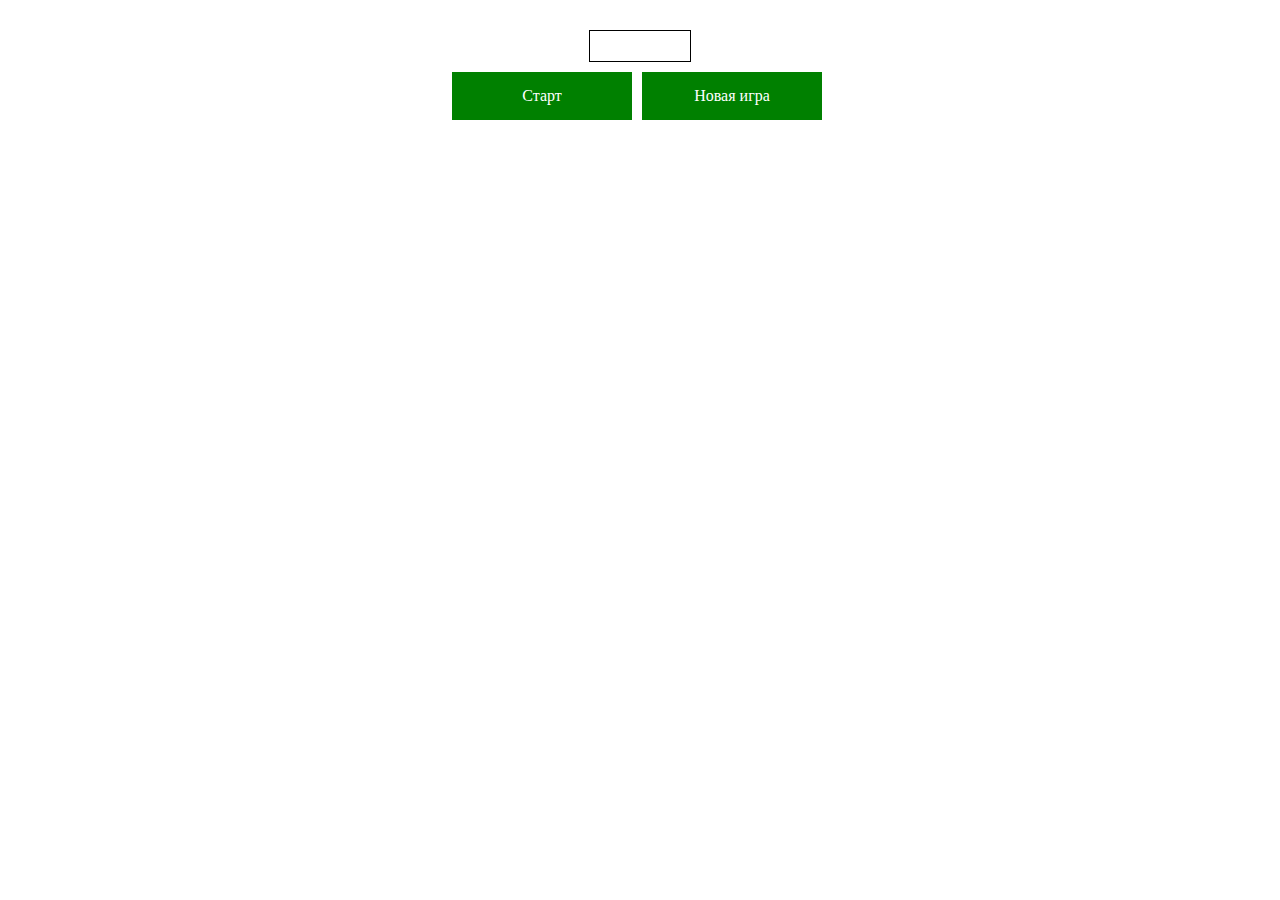
<file: Змейка/index.html>
<!DOCTYPE html>
<html lang="en">
<head>
    <meta charset="UTF-8">
    <title>Snake</title>
    <link rel="stylesheet" href="lesson7.css">
    <script src="lesson7.js"></script>
</head>
<body>
<div class="wrap">
   <div id="score-field"></div>
    <div id="snake-field"></div>
    <div class="buttons">
        <div id="snake-start">Старт</div>
        <div id="snake-renew">Новая игра</div>
    </div>
</div>
</body>
</html>
</file>
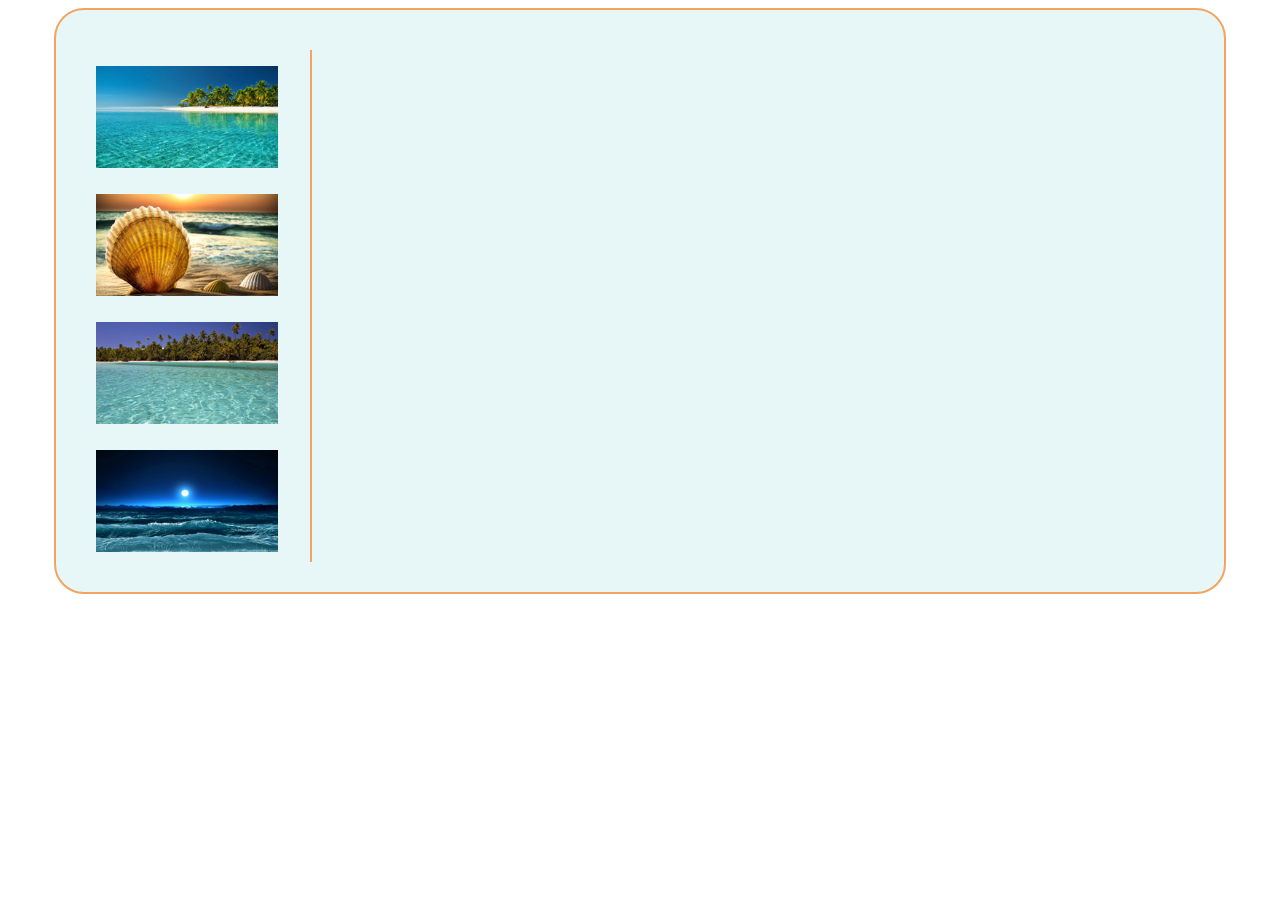
<file: Задание 6/Задание 1/index.html>
<!DOCTYPE html>
<html lang="en">

<head>
    <meta charset="UTF-8">
    <title>Document</title>
    <link rel="stylesheet" href="style.css">
    <script src="lesson1.js" defer></script>
</head>

<body>
   <div id="lesson1_div">
       
   </div>
</body>

</html>
</file>
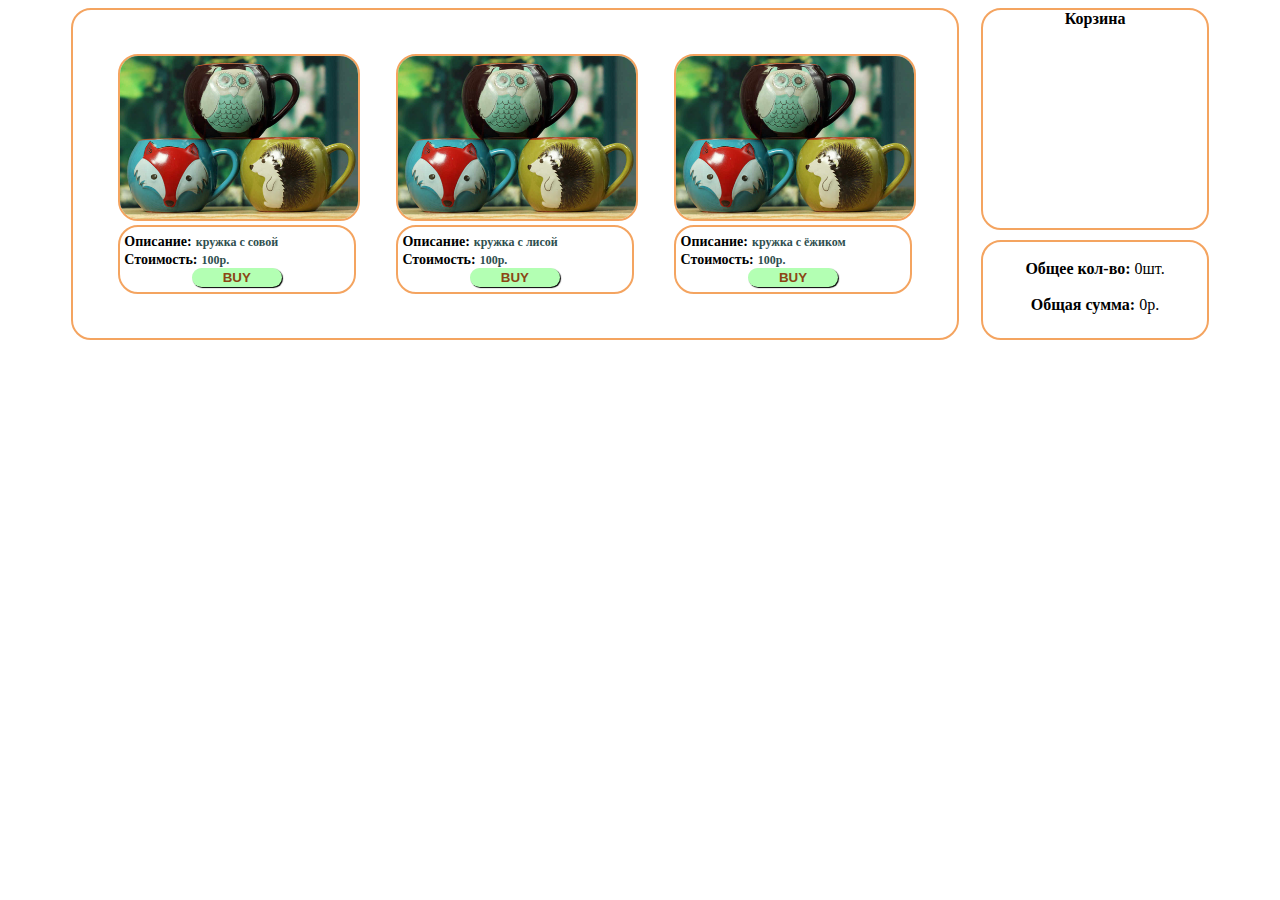
<file: Задание 6/Задание 2/index.html>
<!DOCTYPE html>
<html lang="en">
<head>
    <meta charset="UTF-8">
    <title>Document</title>
    <link rel="stylesheet" href="style.css">
    <script src="lesson2.js" defer></script>
</head>
<body>
    
</body>
</html>
</file>
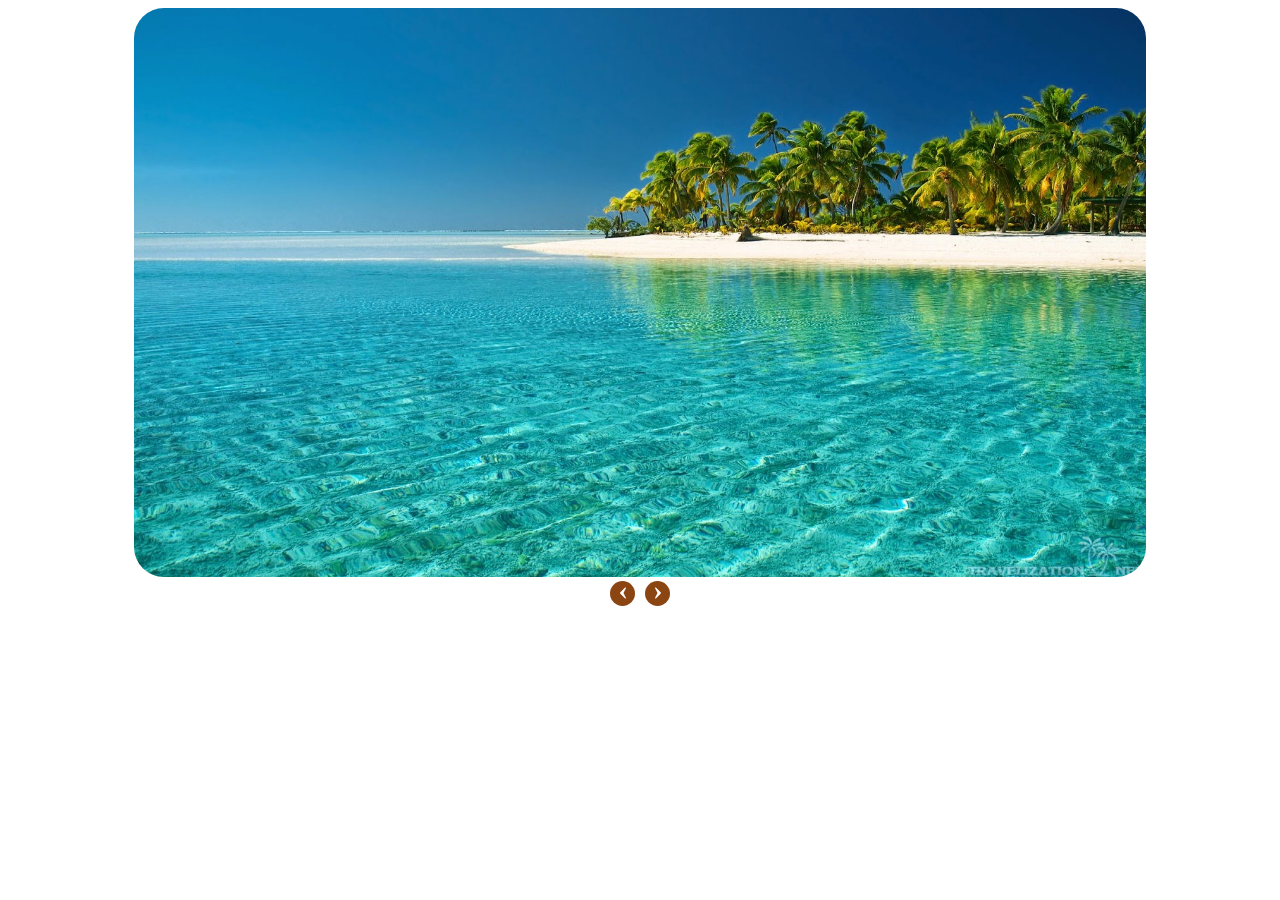
<file: Задание 6/Задание 3/index.html>
<!DOCTYPE html>
<html lang="en">

<head>
    <meta charset="UTF-8">
    <title>Document</title>
    <link rel="stylesheet" href="style.css">
    <script src="lesson3.js" defer></script>
</head>

<body>
   <div id="lesson3_div">
       
   </div>
</body>

</html>
</file>
<file: Змейка/lesson7.css>
#score-field {
    width: 100px;
    height: 30px;
    margin: 10px auto;
    border: 1px solid;
    text-align: start;
    font-size: 15px;
}
#score-field h3 {
    margin: 5px;
}
#snake-field{
    display: inline-block;
}
#snake-renew,#snake-start{
    width: 150px;
    padding: 15px;
    color: white;
    background-color: green;
    text-align: center;
    cursor: pointer;
    float: left;
    margin-right: 10px;
}
.game-table{
    border-collapse: collapse;
    background-color: #3e3e3e;
}
td.game-table-cell{
    width: 15px;
    height: 15px;
    border: 1px dotted #eee;
}
.snake-unit{
    background-color: white;
}
.food-unit{
    background-color: red;
}
.mine-unit{
  background-color: yellow;  
}
.buttons{
    display: inline-block;
}
.wrap{
    margin: 30px auto 0;
    text-align: center;
}
</file>
<file: Задание 6/Задание 1/style.css>
#grid {
    width: 90%;
    margin: 0 auto;
    padding: 25px 15px;
    display: grid;
    grid-template-columns: 20% 2px auto;
    grid-template-rows: 10px auto 10px;
    grid-gap: 1%;
    justify-items: center;
    align-items: center;
    border: 2px solid #F4A460;
    border-radius: 30px;
    background: rgba(176, 224, 230, .3)
}



.arrow {
    color: #8B4513;
    font-size: 40px;
    font-family: department, sans-serif;
    border: none;
    background: none;
    outline: none;
}

button:hover {
    transform: scale(1.1);
    cursor: pointer;
    outline: none;
}
button:active {
    transform: scale(1);
}

#arrow_up {
    grid-column: 1; grid-row: 1; transform: rotate(90deg);
}

#arrow_down {
    grid-column: 1; grid-row: 3; transform: rotate(90deg);
}

#imgSmall {
    grid-column: 1; grid-row: 2; position: relative; overflow-y: hidden; height: 32rem; width: 100%; text-align: center;
}

#imgSmall img:hover {
    transform: scale(1.05);
    transition: transform 1s ease;
}

#line {
    grid-column: 2; grid-row: 2/3; background-color: #F4A460; height: 100%; width: 2px;
}

#imgBig {
     height:100%; width: 98%; margin: 0 auto; grid-row: 2/3; overflow: hidden;text-align: center;
}
#imgBig h1 {
    font-size: 60px;    
    display: block;
    margin: 200px 0;
}

#pagin {
    grid-column: 3; grid-row: 4; 
}

#pag_list {
    list-style-type: none;display: flex; align-items: center; padding: 0;
}

#pag_list button {
    background: #F4A460;
    border-radius: 100%;
    width: 17px;
    height: 17px;
    border: none;
    outline: none;
    display: inline-block;
    margin: 0 10px;
}

#pag_list button:hover {
    background: #8B4513;
    box-shadow: 2px 2px 2px #000;
}

#pag_list button:focus {
    background: #8B4513;
}

#countBasketPrice {
    width: 80%;
    margin: 0 auto;
    grid-column: 1/4;
    grid-row: 5;
    height: 100px;
    display: grid;
    grid-template-columns: 100px 90%;
    grid-template-rows: 500px 100px;
    grid-gap: 2%
    
}
#product {
    border: 2px solid  #F4A460;
    border-radius: 20px;
    grid-column: 1/3;
}
#sum {
    border: 2px solid  #F4A460;
    border-radius: 20px;
    grid-column: 1/2;
    grid-row: 2;
}

#basket {
    border: 2px solid  #F4A460;
    border-radius: 20px;
    grid-column: 2/3;
    grid-row: 2;
}
#bigPic {
    width: 100%; border-radius: 30px;
}

#pagPrev {
    width: 25px; height: 25px; background: url('img/lesson1/Left_arrow.png') no-repeat center center #8B4513; border-radius: 100%; border: none; outline: none; margin: 0 5px;
}
#pagNext {
    width: 25px; height: 25px; background: url('img/lesson1/Right_arrow.png') no-repeat center center #8B4513; border-radius: 100%; border: none; outline: none; margin: 0 5px;
}
</file>
<file: Задание 6/Задание 2/style.css>
#countBasketPrice {
    width: 90%;
    margin: 0 auto;
    grid-column: 1/4;
    grid-row: 5;
    height: 100px;
    display: grid;
    grid-template-columns: 78% 20%;
    grid-template-rows: auto 100px;
    grid-row-gap: 10%;
    grid-column-gap: 2%;
}
.image{
    width: 100%;
    border: 2px solid  #F4A460;
    border-radius: 20px;
}
#product {
    border: 2px solid  #F4A460;
    border-radius: 20px;
    grid-column: 1/2;
    grid-row: 1/3;
    padding: 5%;
    display: flex;
    flex-direction: row;
    justify-content: space-between;
}

.productDiv {
    width: 30%;
}
.description {
    text-align: start;
    border: 2px solid  #F4A460;
    border-radius: 20px;
    padding: 2%;
}
.description h4 {
    font-size: 14px;
    margin: 0;
    display: inline-block;
}
.description p {
    font-size: 12px;
    margin: 0;
    color: #2F4F4F;
    display: inline-block;
    
}
.buyButton {
    display: block;
    width: 40%;
    margin: 0 auto;
    background: #b3ffb3;
    font-weight: 600;
    color: #8B4513;
    border: none;
    outline: none;
    padding: 1%;
    border-radius: 30px;
    box-shadow: 1px 1px 1px #000;
}
.buyButton:hover {
    color:antiquewhite;
    background: #006666;
    transition: color 1s ease;
}
.buyButton:active {
    box-shadow: none;
}

#sum {
    border: 2px solid  #F4A460;
    border-radius: 20px;
    grid-column: 2/3;
    grid-row: 2/3;
    text-align: center;
}
#sum h4 {
    margin: 8% 0 0;
    display: inline-block;
}
#basket {
    border: 2px solid  #F4A460;
    border-radius: 20px;
    grid-column: 2/3;
    grid-row: 1/2;
    text-align: center;
}
#basket h4 {
    margin: 0;
}


#basket .description {
    width: 90%;
    margin: 10px auto;
    border: none;
}
</file>
<file: Задание 6/Задание 3/style.css>
@font-face {
    font-family: department;
    src: url('fonts/department.ttf')
}

#grid {
    width: 90%;
    margin: 0 auto;
    padding: 25px 15px;
    display: grid;
    grid-template-columns: 20% 2px auto;
    grid-template-rows: 10px auto 10px;
    grid-gap: 1%;
    justify-items: center;
    align-items: center;
    border: 2px solid #F4A460;
    border-radius: 30px;
    background: rgba(176, 224, 230, .3)
}



.arrow {
    color: #8B4513;
    font-size: 40px;
    font-family: department, sans-serif;
    border: none;
    background: none;
    outline: none;
}

button:hover {
    transform: scale(1.1);
    cursor: pointer;
    outline: none;
}
button:active {
    transform: scale(1);
}

#arrow_up {
    grid-column: 1; grid-row: 1; transform: rotate(90deg);
}

#arrow_down {
    grid-column: 1; grid-row: 3; transform: rotate(90deg);
}

#imgSmall {
    grid-column: 1; grid-row: 2; position: relative; overflow-y: hidden; height: 32rem; width: 100%; text-align: center;
}

#imgSmall img:hover {
    transform: scale(1.05);
    transition: transform 1s ease;
}

#line {
    grid-column: 2; grid-row: 2/3; background-color: #F4A460; height: 100%; width: 2px;
}

#imgBig {
     height:100%; width: 98%; margin: 0 auto; grid-row: 2/3; overflow: hidden;text-align: center;
}


#pagin {
    grid-column: 3; grid-row: 4; 
}

#pag_list {
    list-style-type: none;display: flex; align-items: center; padding: 0;
}

#pag_list button {
    background: #F4A460;
    border-radius: 100%;
    width: 17px;
    height: 17px;
    border: none;
    outline: none;
    display: inline-block;
    margin: 0 10px;
}

#pag_list button:hover {
    background: #8B4513;
    box-shadow: 2px 2px 2px #000;
}

#pag_list button:focus {
    background: #8B4513;
}

#countBasketPrice {
    width: 80%;
    margin: 0 auto;
    grid-column: 1/4;
    grid-row: 5;
    height: 100px;
    display: grid;
    grid-template-columns: 100px 90%;
    grid-template-rows: 500px 100px;
    grid-gap: 2%
    
}
#product {
    border: 2px solid  #F4A460;
    border-radius: 20px;
    grid-column: 1/3;
}
#sum {
    border: 2px solid  #F4A460;
    border-radius: 20px;
    grid-column: 1/2;
    grid-row: 2;
}

#basket {
    border: 2px solid  #F4A460;
    border-radius: 20px;
    grid-column: 2/3;
    grid-row: 2;
}
#bigPic {
    width: 100%; border-radius: 30px;height: 100%;
}
#bigPic h1 {
    font-size: 60px;    
    display: block;
    margin: 25% 0;
    height: inherit;
}
#pagPrev {
    width: 25px; height: 25px; background: url('img/Left_arrow.png') no-repeat center center #8B4513; border-radius: 100%; border: none; outline: none; margin: 0 5px;
}
#pagNext {
    width: 25px; height: 25px; background: url('img/Right_arrow.png') no-repeat center center #8B4513; border-radius: 100%; border: none; outline: none; margin: 0 5px;
}
#imgB {
    width: 100%; border-radius: 30px;
}
</file>
